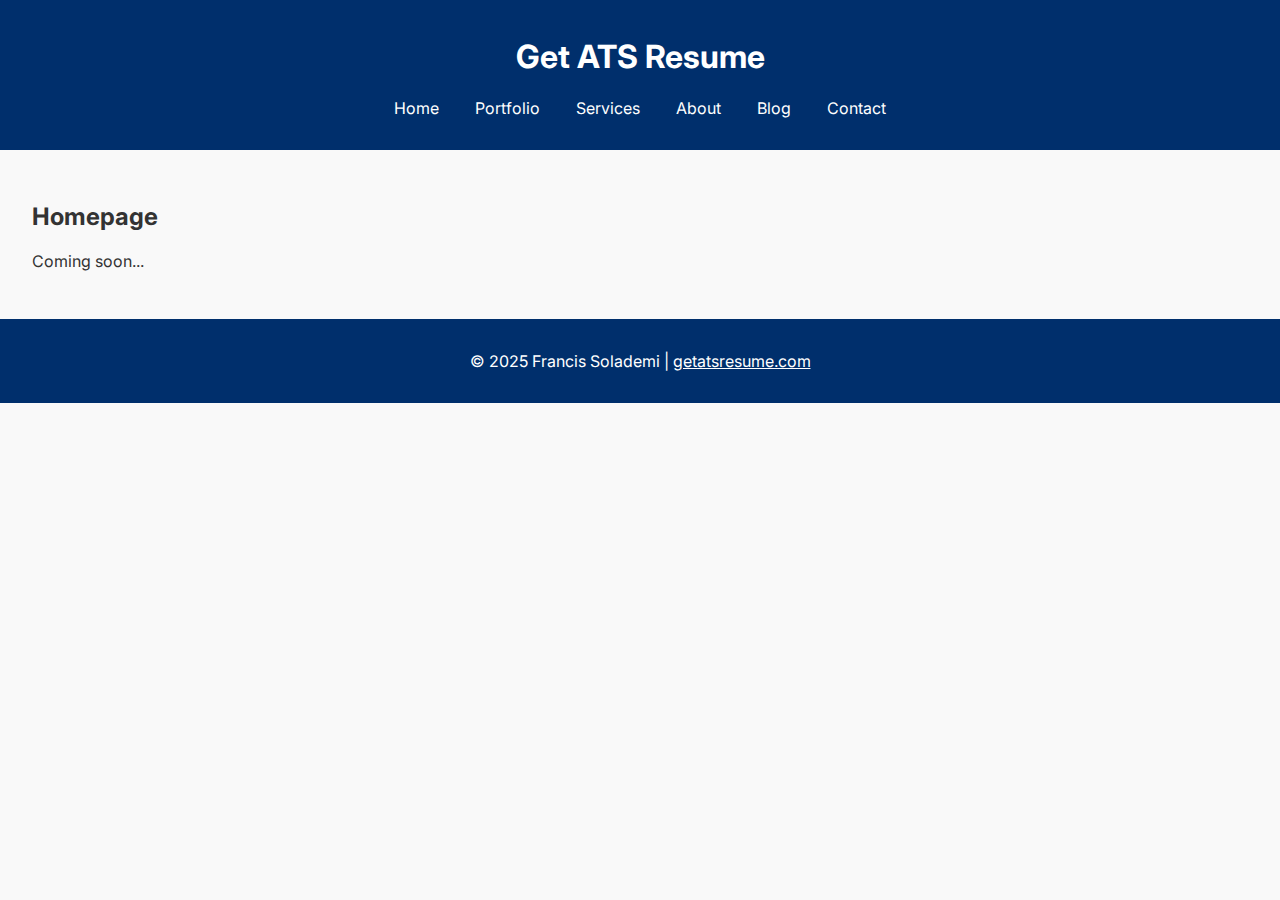
<file: index.html>
<!DOCTYPE html>
<html lang="en">
<head>
  <meta charset="UTF-8" />
  <meta name="viewport" content="width=device-width, initial-scale=1.0" />
  <meta name="description" content="Homepage page" />
  <title>Homepage | Get ATS Resume</title>
  <link href="https://fonts.googleapis.com/css2?family=Inter:wght@400;600&display=swap" rel="stylesheet">
  <link href="styles.css" rel="stylesheet" />
</head>
<body>
  <header>
    <h1>Get ATS Resume</h1>
    <nav>
      <ul>
        <li><a href="index.html">Home</a></li>
        <li><a href="portfolio.html">Portfolio</a></li>
        <li><a href="services.html">Services</a></li>
        <li><a href="about.html">About</a></li>
        <li><a href="blog.html">Blog</a></li>
        <li><a href="contact.html">Contact</a></li>
      </ul>
    </nav>
  </header>
  <main>
    <section>
      <h2>Homepage</h2>
      <p>Coming soon...</p>
    </section>
  </main>
  <footer>
    <p>© 2025 Francis Solademi | <a href="mailto:getatsresume.com">getatsresume.com</a></p>
  </footer>
</body>
</html>
</file>
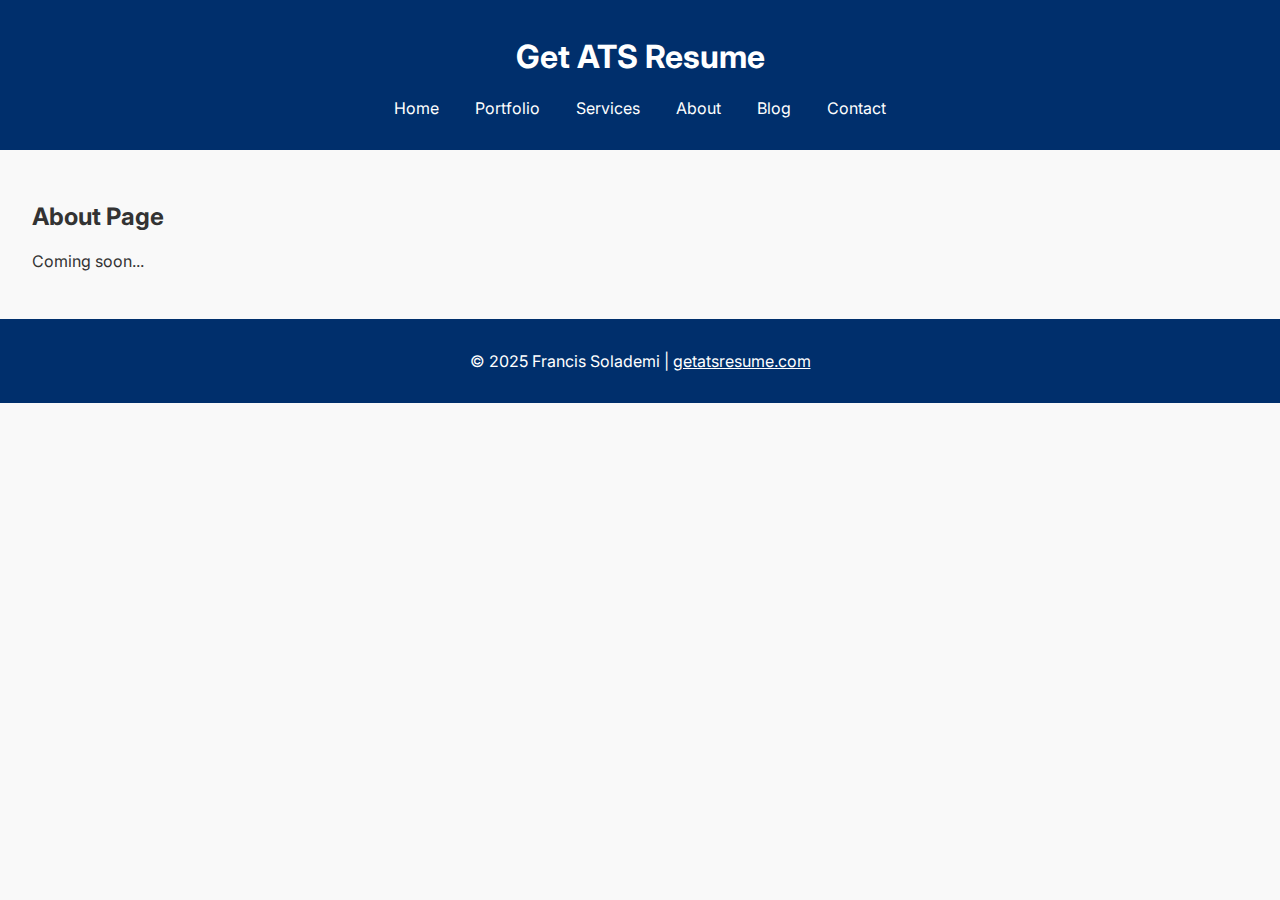
<file: about.html>
<!DOCTYPE html>
<html lang="en">
<head>
  <meta charset="UTF-8" />
  <meta name="viewport" content="width=device-width, initial-scale=1.0" />
  <meta name="description" content="About Page page" />
  <title>About Page | Get ATS Resume</title>
  <link href="https://fonts.googleapis.com/css2?family=Inter:wght@400;600&display=swap" rel="stylesheet">
  <link href="styles.css" rel="stylesheet" />
</head>
<body>
  <header>
    <h1>Get ATS Resume</h1>
    <nav>
      <ul>
        <li><a href="index.html">Home</a></li>
        <li><a href="portfolio.html">Portfolio</a></li>
        <li><a href="services.html">Services</a></li>
        <li><a href="about.html">About</a></li>
        <li><a href="blog.html">Blog</a></li>
        <li><a href="contact.html">Contact</a></li>
      </ul>
    </nav>
  </header>
  <main>
    <section>
      <h2>About Page</h2>
      <p>Coming soon...</p>
    </section>
  </main>
  <footer>
    <p>© 2025 Francis Solademi | <a href="mailto:getatsresume.com">getatsresume.com</a></p>
  </footer>
</body>
</html>
</file>
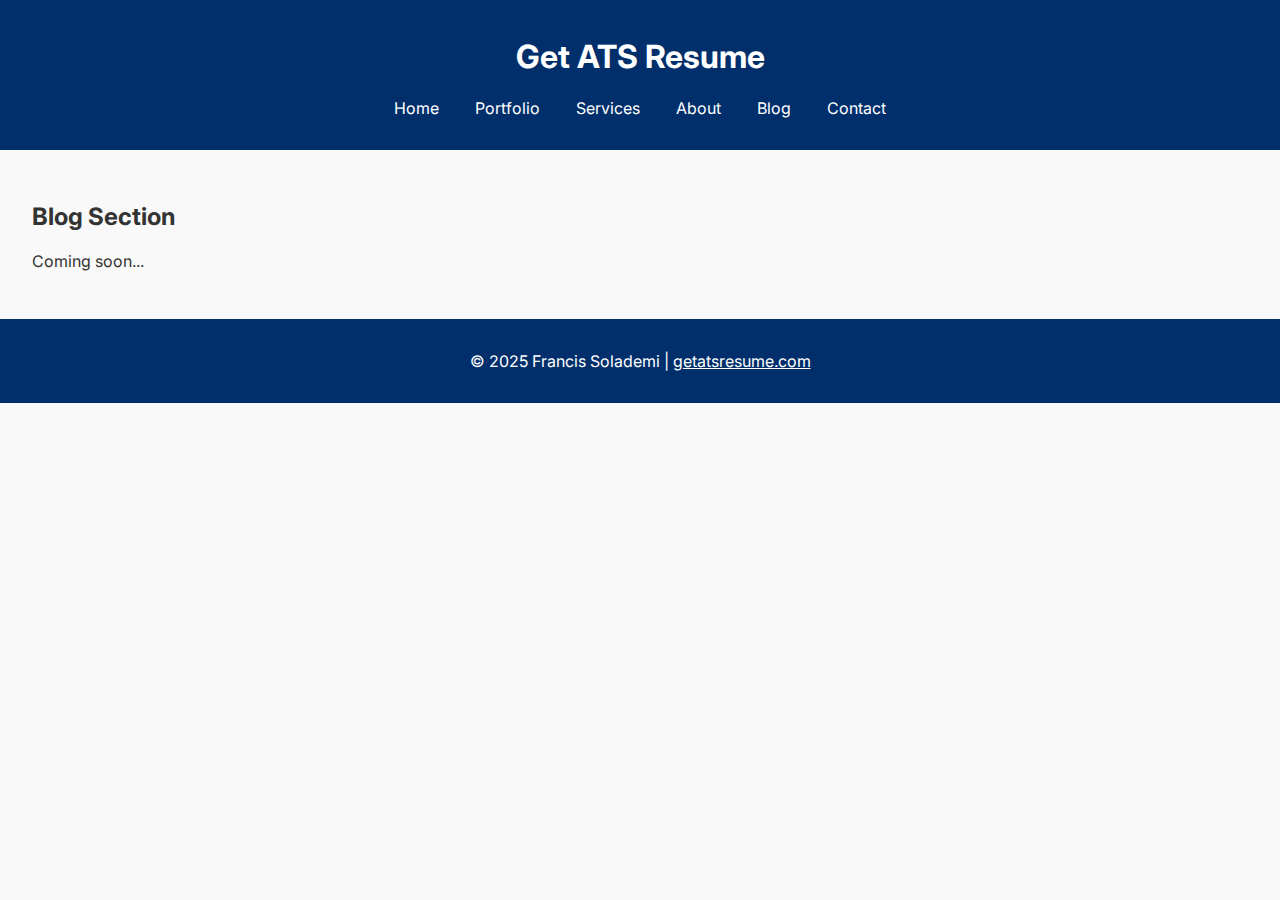
<file: blog.html>
<!DOCTYPE html>
<html lang="en">
<head>
  <meta charset="UTF-8" />
  <meta name="viewport" content="width=device-width, initial-scale=1.0" />
  <meta name="description" content="Blog Section page" />
  <title>Blog Section | Get ATS Resume</title>
  <link href="https://fonts.googleapis.com/css2?family=Inter:wght@400;600&display=swap" rel="stylesheet">
  <link href="styles.css" rel="stylesheet" />
</head>
<body>
  <header>
    <h1>Get ATS Resume</h1>
    <nav>
      <ul>
        <li><a href="index.html">Home</a></li>
        <li><a href="portfolio.html">Portfolio</a></li>
        <li><a href="services.html">Services</a></li>
        <li><a href="about.html">About</a></li>
        <li><a href="blog.html">Blog</a></li>
        <li><a href="contact.html">Contact</a></li>
      </ul>
    </nav>
  </header>
  <main>
    <section>
      <h2>Blog Section</h2>
      <p>Coming soon...</p>
    </section>
  </main>
  <footer>
    <p>© 2025 Francis Solademi | <a href="mailto:getatsresume.com">getatsresume.com</a></p>
  </footer>
</body>
</html>
</file>
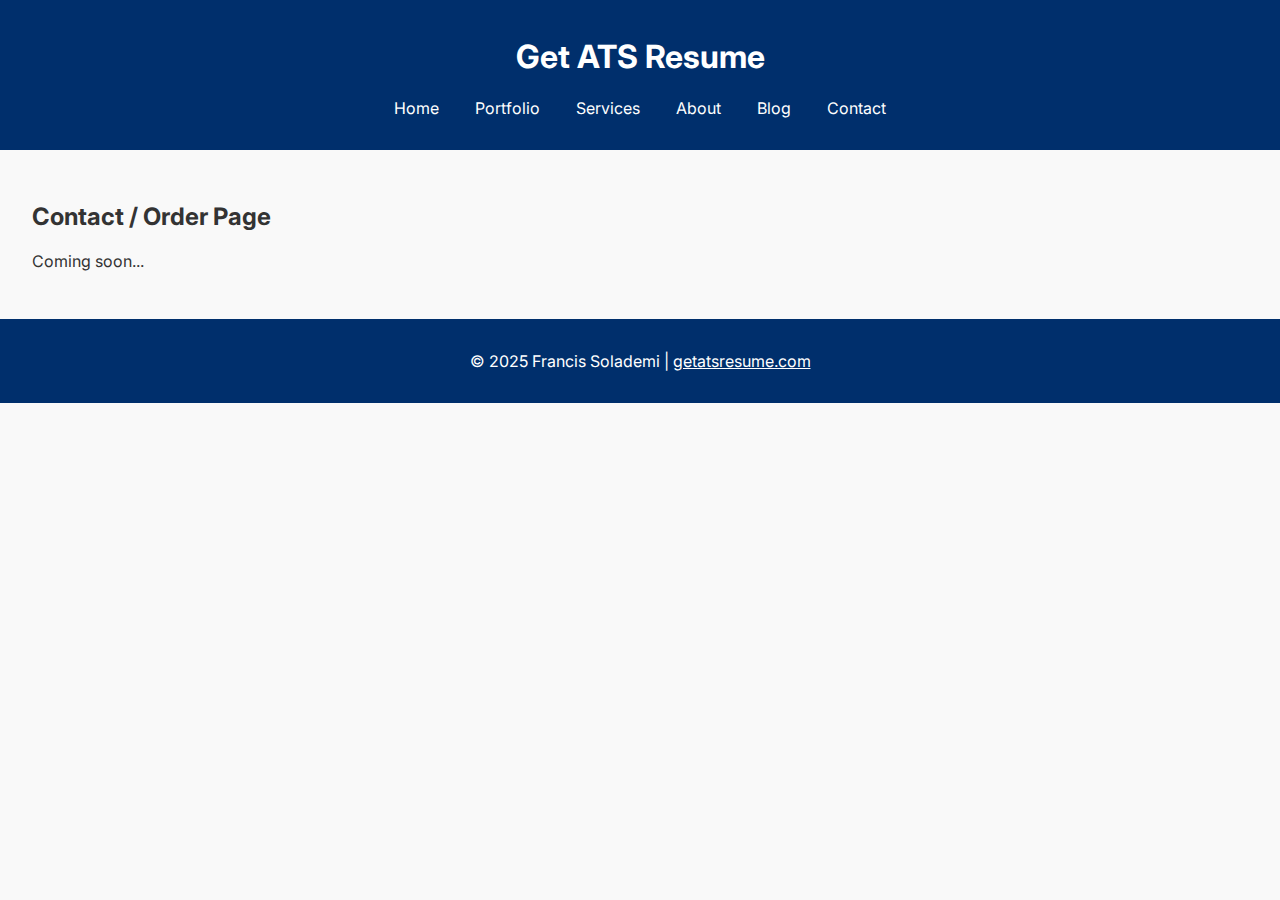
<file: contact.html>
<!DOCTYPE html>
<html lang="en">
<head>
  <meta charset="UTF-8" />
  <meta name="viewport" content="width=device-width, initial-scale=1.0" />
  <meta name="description" content="Contact / Order Page page" />
  <title>Contact / Order Page | Get ATS Resume</title>
  <link href="https://fonts.googleapis.com/css2?family=Inter:wght@400;600&display=swap" rel="stylesheet">
  <link href="styles.css" rel="stylesheet" />
</head>
<body>
  <header>
    <h1>Get ATS Resume</h1>
    <nav>
      <ul>
        <li><a href="index.html">Home</a></li>
        <li><a href="portfolio.html">Portfolio</a></li>
        <li><a href="services.html">Services</a></li>
        <li><a href="about.html">About</a></li>
        <li><a href="blog.html">Blog</a></li>
        <li><a href="contact.html">Contact</a></li>
      </ul>
    </nav>
  </header>
  <main>
    <section>
      <h2>Contact / Order Page</h2>
      <p>Coming soon...</p>
    </section>
  </main>
  <footer>
    <p>© 2025 Francis Solademi | <a href="mailto:getatsresume.com">getatsresume.com</a></p>
  </footer>
</body>
</html>
</file>
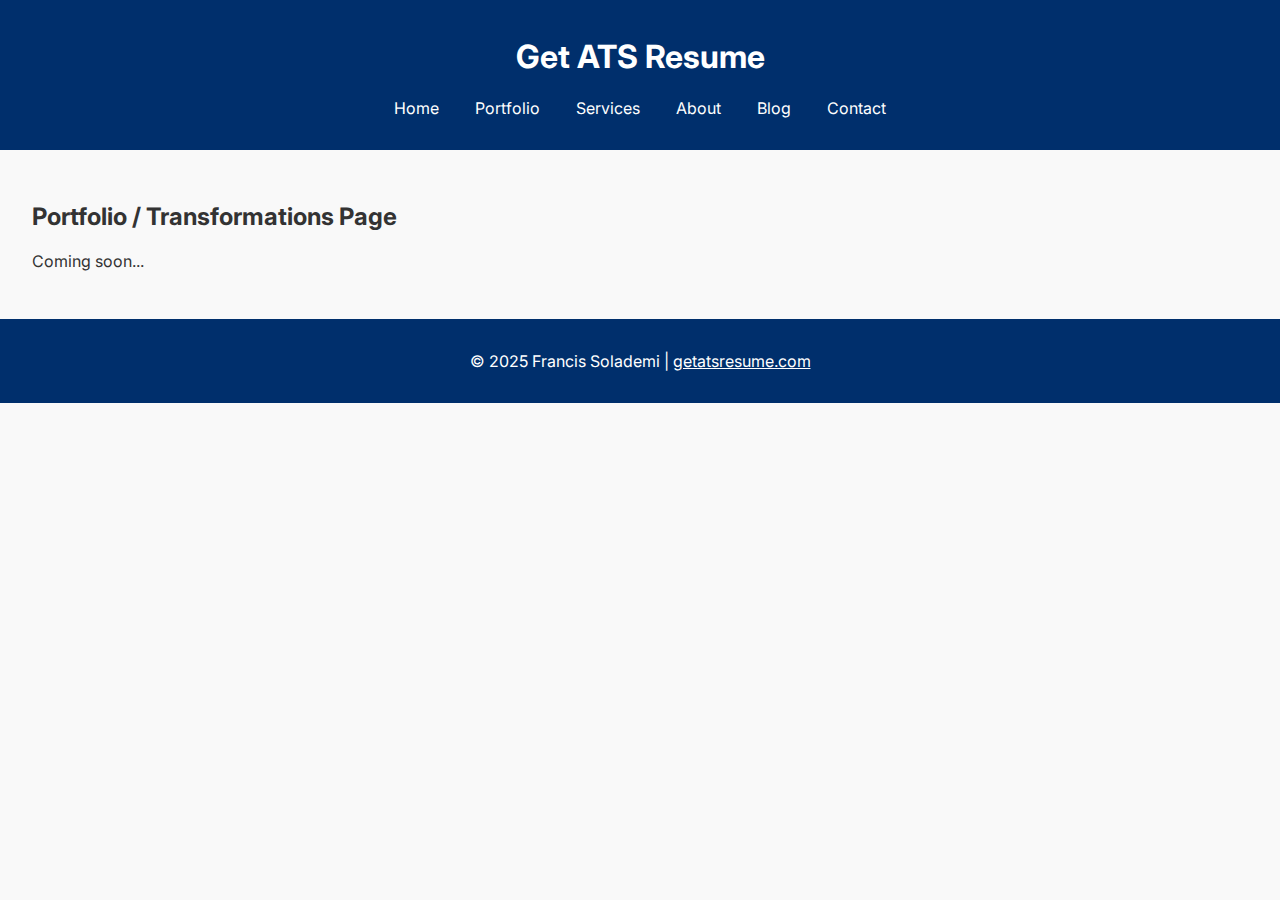
<file: portfolio.html>
<!DOCTYPE html>
<html lang="en">
<head>
  <meta charset="UTF-8" />
  <meta name="viewport" content="width=device-width, initial-scale=1.0" />
  <meta name="description" content="Portfolio / Transformations Page page" />
  <title>Portfolio / Transformations Page | Get ATS Resume</title>
  <link href="https://fonts.googleapis.com/css2?family=Inter:wght@400;600&display=swap" rel="stylesheet">
  <link href="styles.css" rel="stylesheet" />
</head>
<body>
  <header>
    <h1>Get ATS Resume</h1>
    <nav>
      <ul>
        <li><a href="index.html">Home</a></li>
        <li><a href="portfolio.html">Portfolio</a></li>
        <li><a href="services.html">Services</a></li>
        <li><a href="about.html">About</a></li>
        <li><a href="blog.html">Blog</a></li>
        <li><a href="contact.html">Contact</a></li>
      </ul>
    </nav>
  </header>
  <main>
    <section>
      <h2>Portfolio / Transformations Page</h2>
      <p>Coming soon...</p>
    </section>
  </main>
  <footer>
    <p>© 2025 Francis Solademi | <a href="mailto:getatsresume.com">getatsresume.com</a></p>
  </footer>
</body>
</html>
</file>
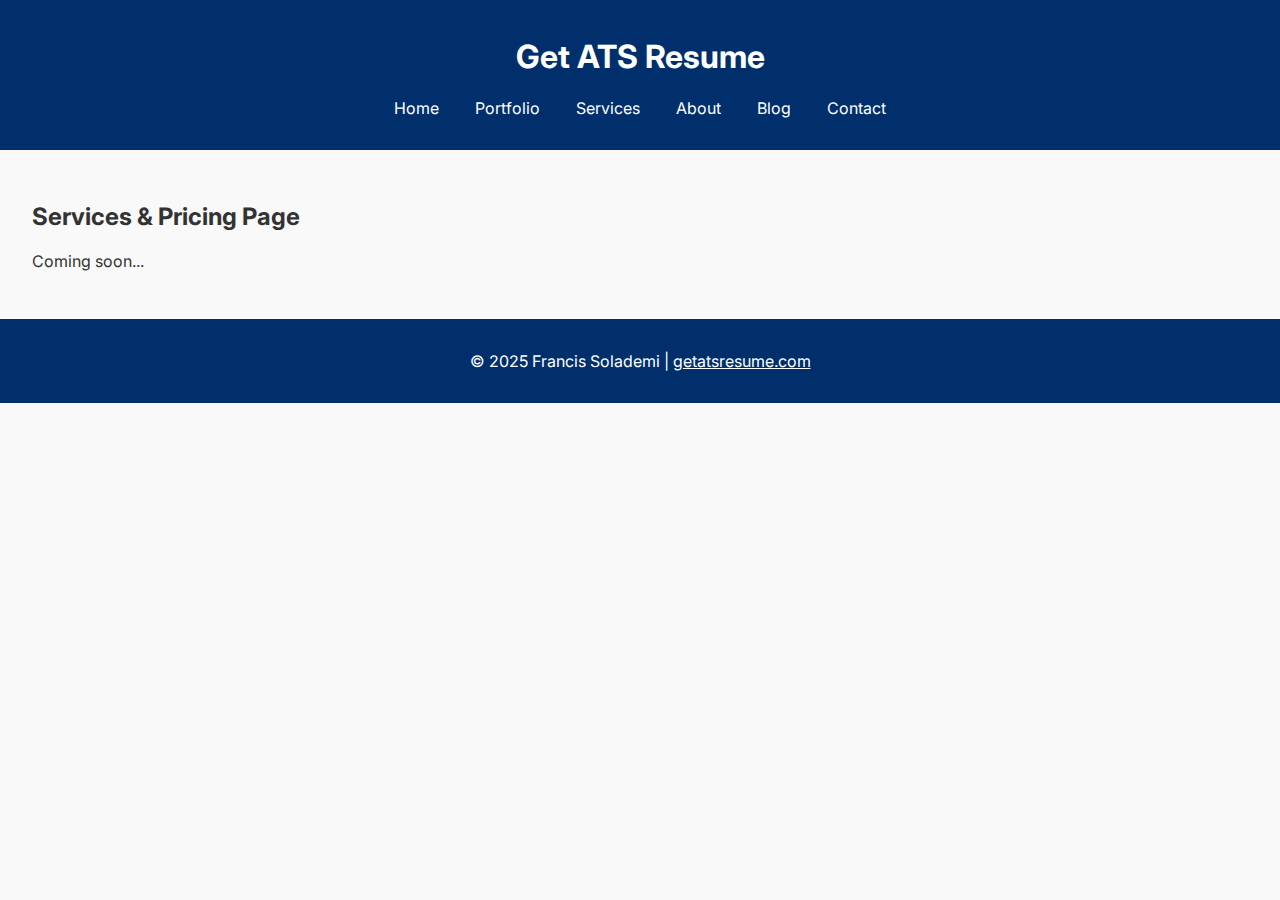
<file: services.html>
<!DOCTYPE html>
<html lang="en">
<head>
  <meta charset="UTF-8" />
  <meta name="viewport" content="width=device-width, initial-scale=1.0" />
  <meta name="description" content="Services & Pricing Page page" />
  <title>Services & Pricing Page | Get ATS Resume</title>
  <link href="https://fonts.googleapis.com/css2?family=Inter:wght@400;600&display=swap" rel="stylesheet">
  <link href="styles.css" rel="stylesheet" />
</head>
<body>
  <header>
    <h1>Get ATS Resume</h1>
    <nav>
      <ul>
        <li><a href="index.html">Home</a></li>
        <li><a href="portfolio.html">Portfolio</a></li>
        <li><a href="services.html">Services</a></li>
        <li><a href="about.html">About</a></li>
        <li><a href="blog.html">Blog</a></li>
        <li><a href="contact.html">Contact</a></li>
      </ul>
    </nav>
  </header>
  <main>
    <section>
      <h2>Services & Pricing Page</h2>
      <p>Coming soon...</p>
    </section>
  </main>
  <footer>
    <p>© 2025 Francis Solademi | <a href="mailto:getatsresume.com">getatsresume.com</a></p>
  </footer>
</body>
</html>
</file>
<file: styles.css>
body {
  font-family: 'Inter', sans-serif;
  margin: 0;
  padding: 0;
  background-color: #f9f9f9;
  color: #333;
}
header, footer {
  background-color: #002f6c;
  color: white;
  padding: 1rem;
  text-align: center;
}
nav ul {
  list-style-type: none;
  padding: 0;
}
nav ul li {
  display: inline;
  margin: 0 1em;
}
nav ul li a {
  color: white;
  text-decoration: none;
}
main {
  padding: 2rem;
}
footer a {
  color: white;
}
</file>
